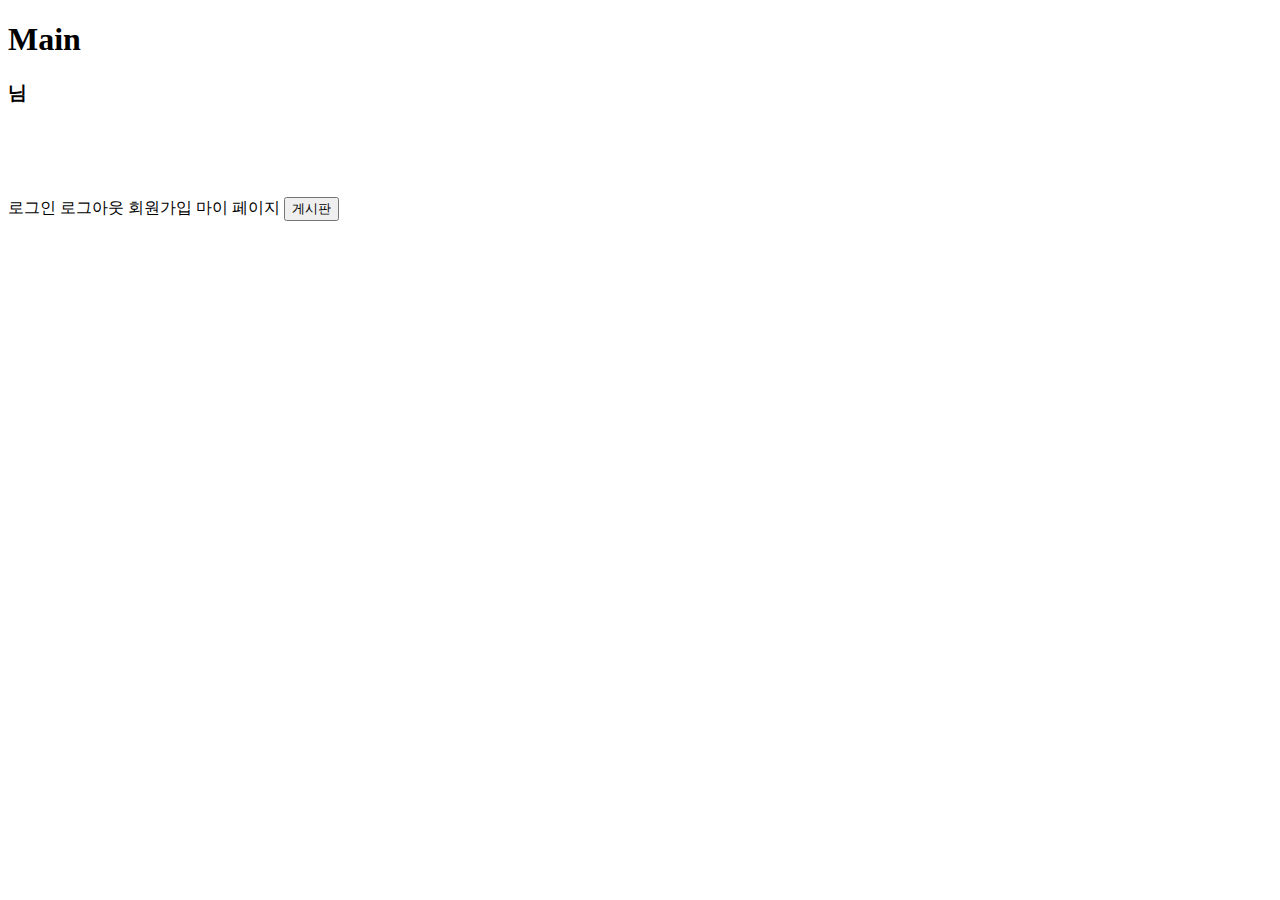
<file: src/main/resources/templates/index.html>
<!DOCTYPE html>
<html xmlns:th="http://www.thymeleaf.org" lang="en">
<head>
    <meta charset="UTF-8">
    <title>main</title>
</head>
<body>
<h1>Main</h1>
<h3><span th:if="${loginUser ne null}" th:text="*{loginUser.username}">님</span> </h3>
<br/><br/><br/><br/>
<a th:if="${loginUser eq null}" th:href="@{/login}">로그인</a>
<a th:if="${loginUser ne null}" th:href="@{/logout}">로그아웃</a>
<a th:if="${loginUser eq null}" th:href="@{/join}">회원가입</a>
<a th:if="${loginUser ne null}" th:href="@{/myPage/{id}(id=*{loginUser.id})}">마이 페이지</a>
<button type="button" id="goBoard">게시판</button>
</body>

<script>
    var goBoard = document.getElementById('goBoard');

    goBoard.addEventListener('click',()=>{
            location.replace('/board/main');
        });


</script>

</html>
</file>
